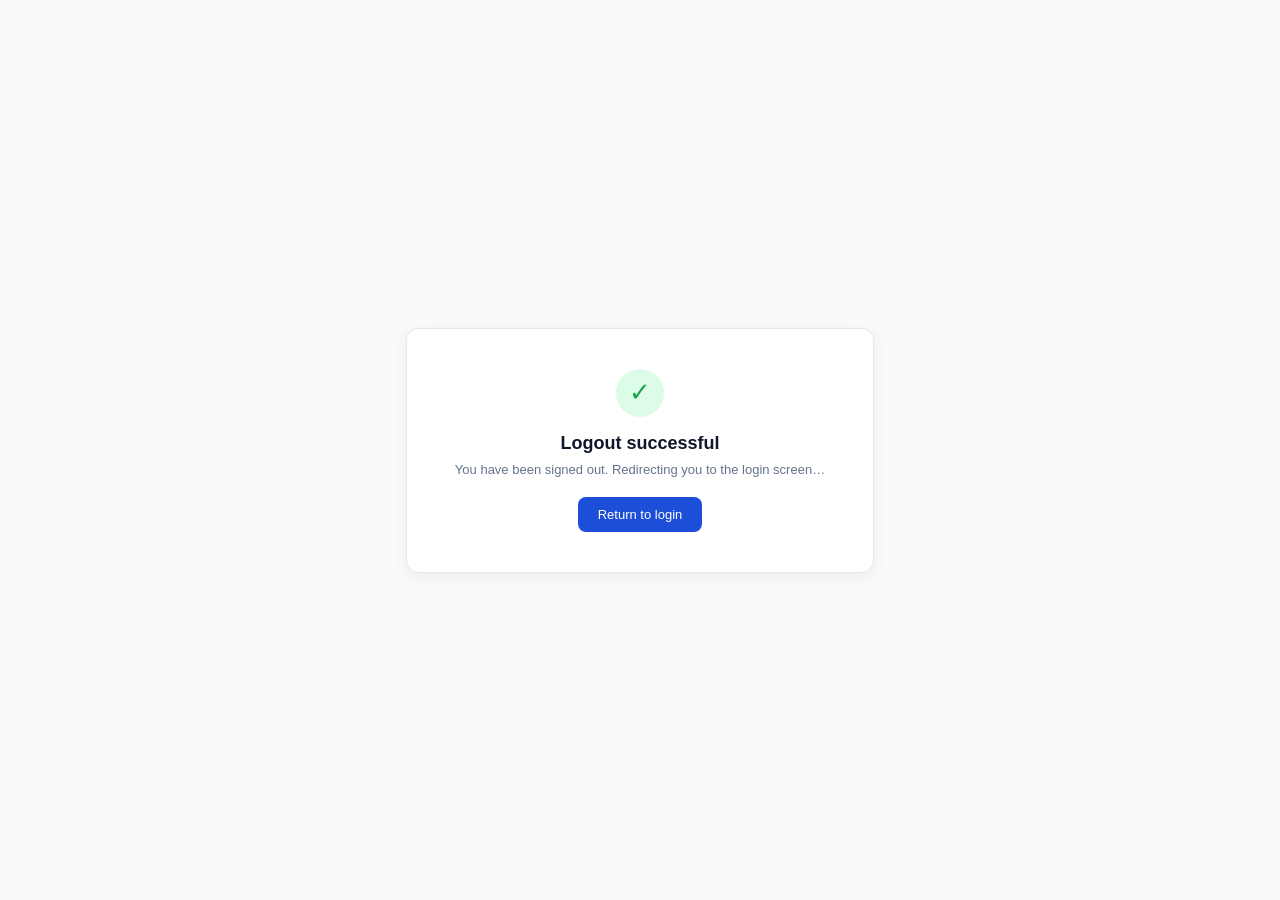
<file: spcs-app/frontend/src/logged-out.html>
<!DOCTYPE html>
<html>
<head>
    <meta charset="utf-8">
    <meta name="viewport" content="width=device-width, initial-scale=1">
    <title>Logged Out - PE Partners</title>
    <style>
        * { margin: 0; padding: 0; box-sizing: border-box; }
        body {
            font-family: -apple-system, BlinkMacSystemFont, 'Segoe UI', Roboto, sans-serif;
            background: #f8fafc;
            color: #1a1a2e;
            height: 100vh;
            display: flex;
            align-items: center;
            justify-content: center;
        }
        .card {
            background: #fff;
            border: 1px solid #e2e8f0;
            border-radius: 12px;
            padding: 40px 48px;
            text-align: center;
            box-shadow: 0 4px 16px rgba(0,0,0,0.06);
        }
        .icon {
            width: 48px;
            height: 48px;
            border-radius: 50%;
            background: #dcfce7;
            color: #16a34a;
            display: flex;
            align-items: center;
            justify-content: center;
            font-size: 26px;
            margin: 0 auto 16px;
        }
        h1 {
            font-size: 18px;
            font-weight: 600;
            color: #0f172a;
            margin-bottom: 8px;
        }
        p {
            font-size: 13px;
            color: #64748b;
            margin-bottom: 20px;
        }
        a.btn {
            display: inline-block;
            background: #1d4ed8;
            color: #fff;
            padding: 10px 20px;
            border-radius: 8px;
            font-size: 13px;
            font-weight: 500;
            text-decoration: none;
        }
        a.btn:hover { background: #1e40af; }
    </style>
</head>
<body>
    <div class="card">
        <div class="icon">&#10003;</div>
        <h1>Logout successful</h1>
        <p>You have been signed out. Redirecting you to the login screen&hellip;</p>
        <a class="btn" href="https://lansdowne-azuk.snowflakecomputing.com/console/logout">Return to login</a>
    </div>
    <script>
        setTimeout(function() {
            window.location.href = "https://lansdowne-azuk.snowflakecomputing.com/console/logout";
        }, 1800);
    </script>
</body>
</html>
</file>
